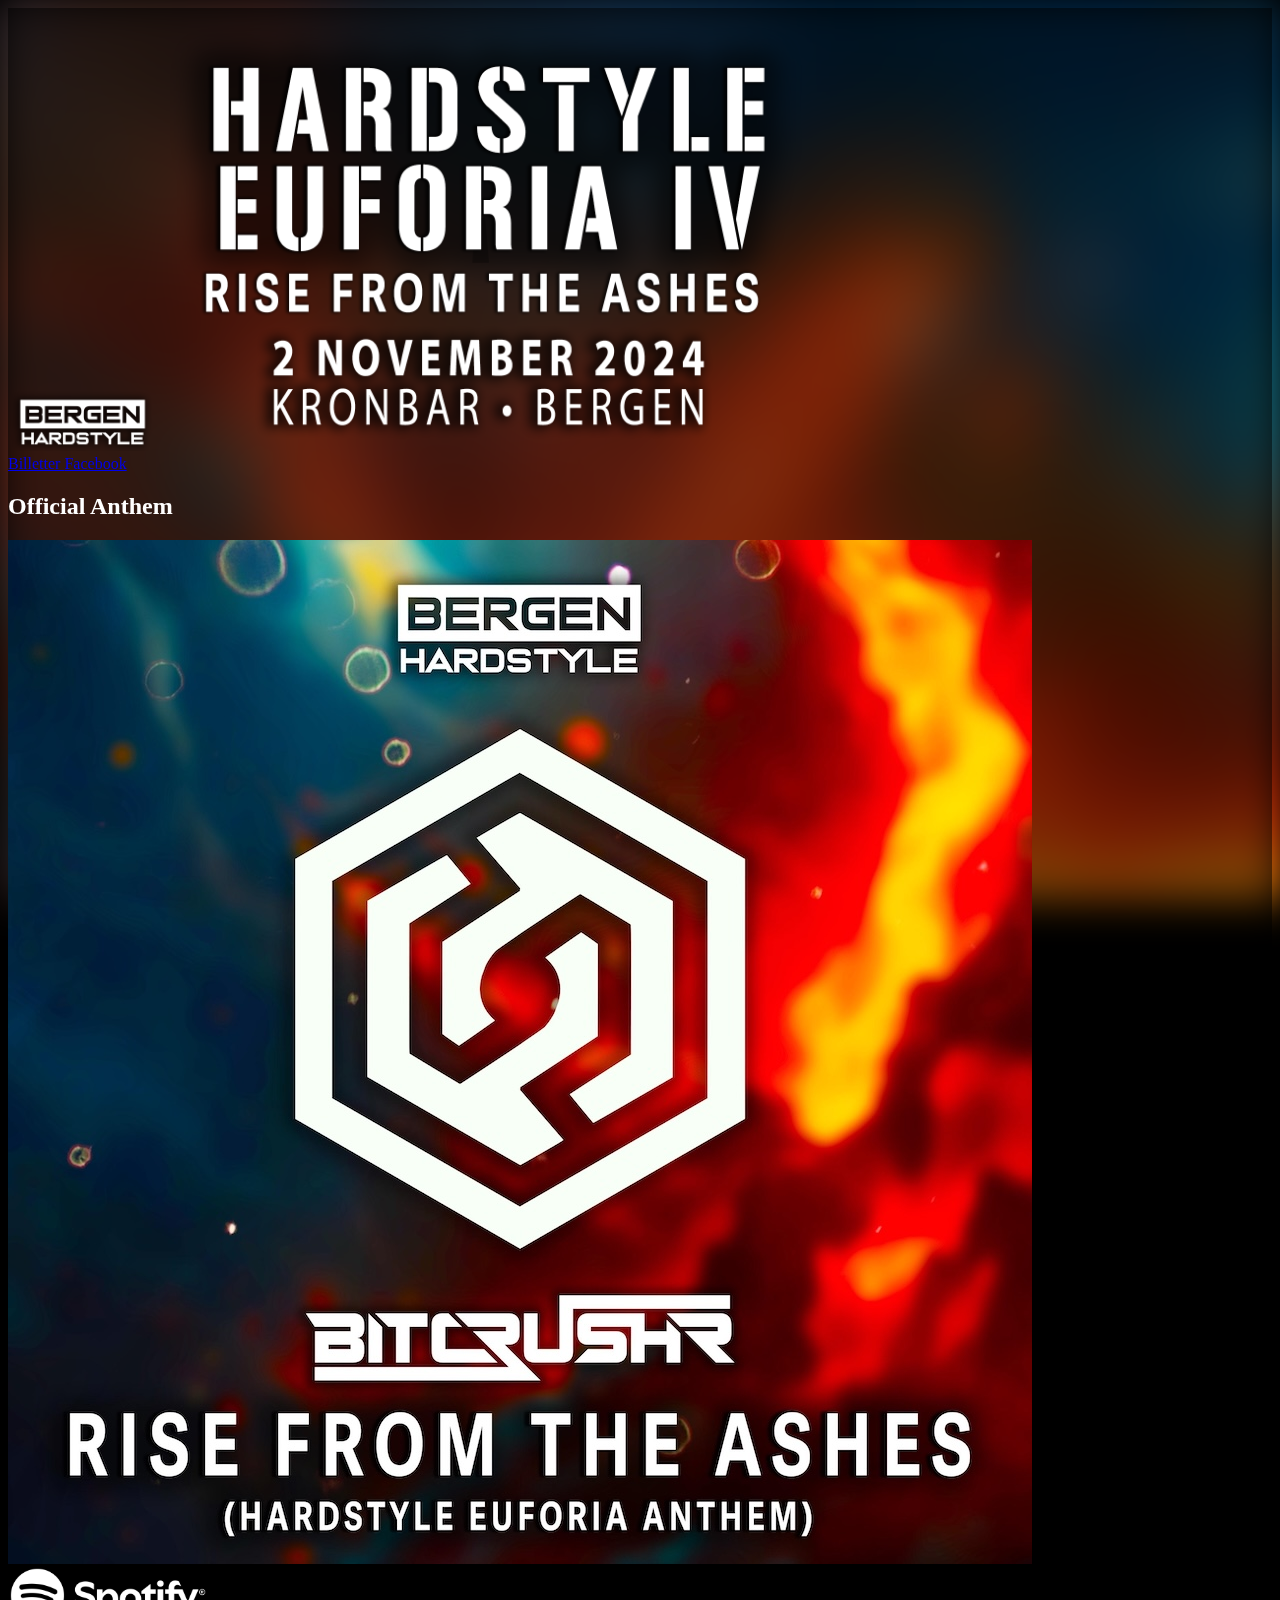
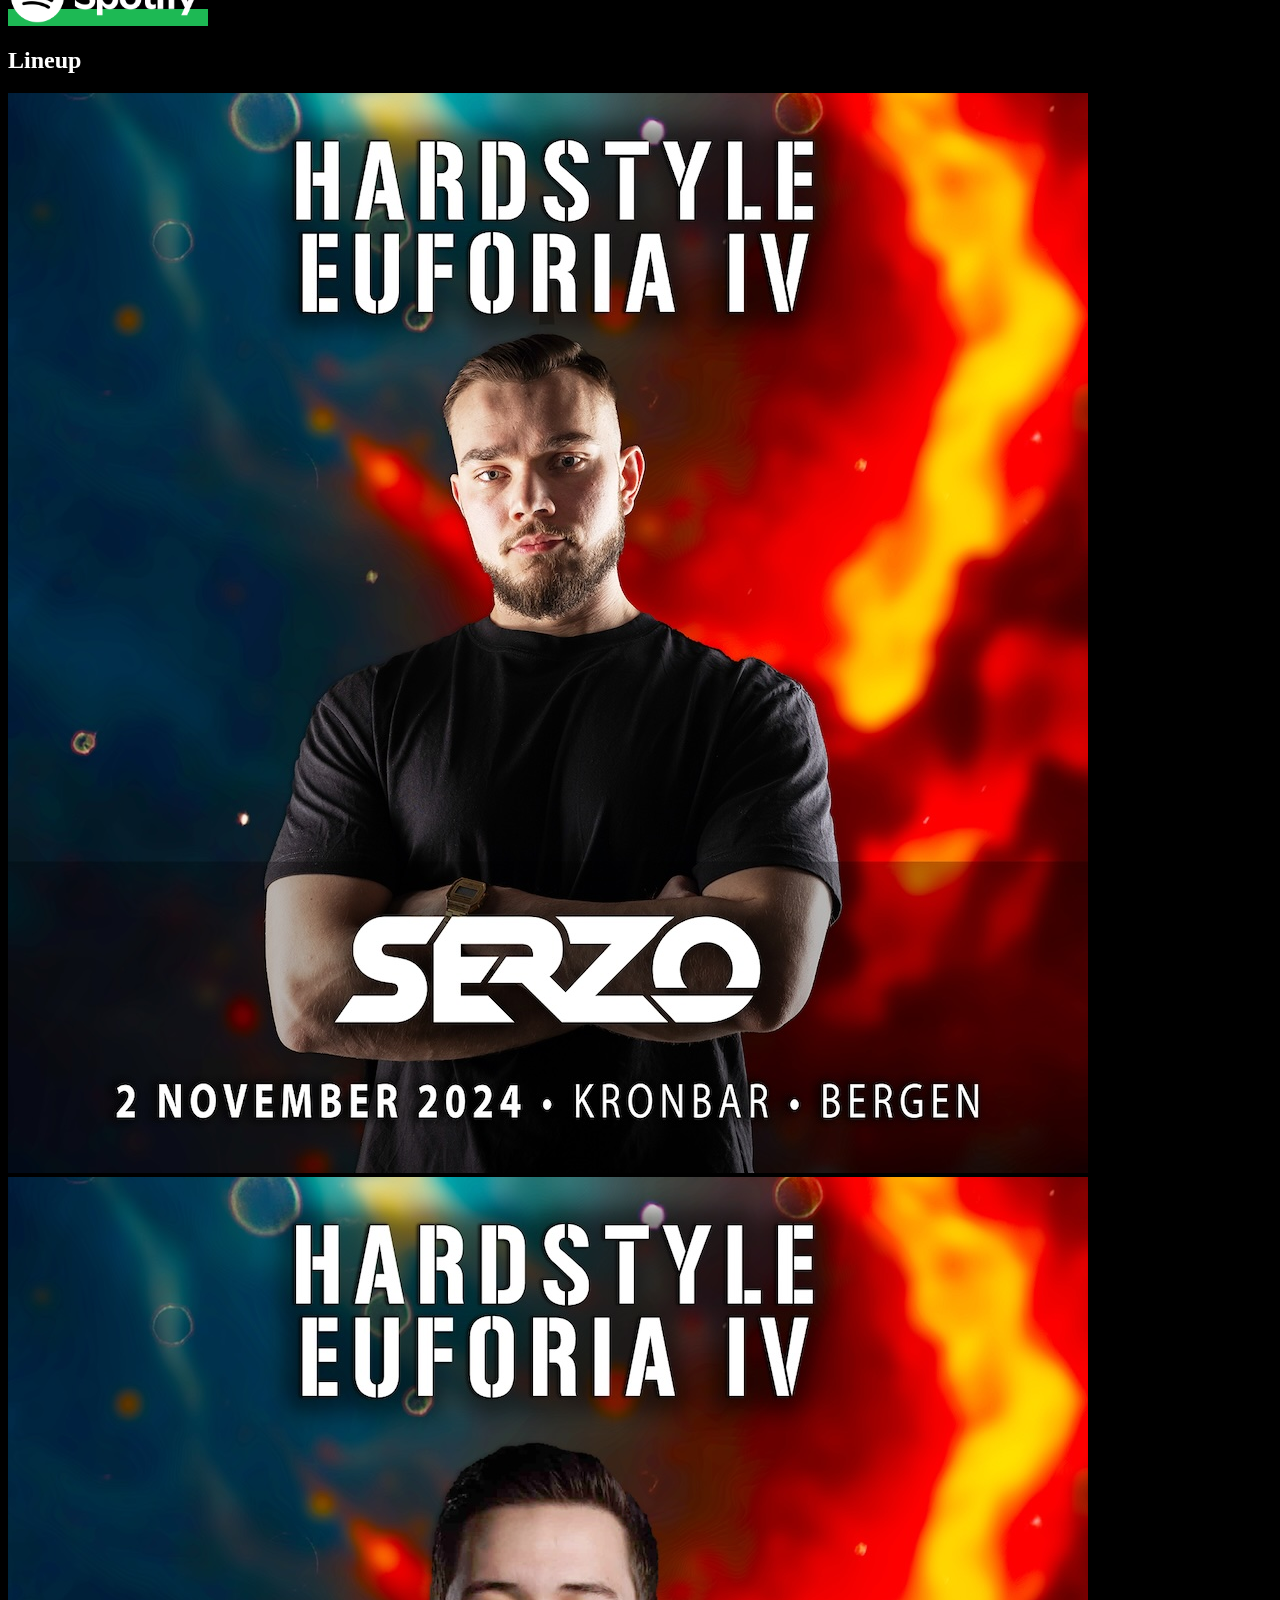
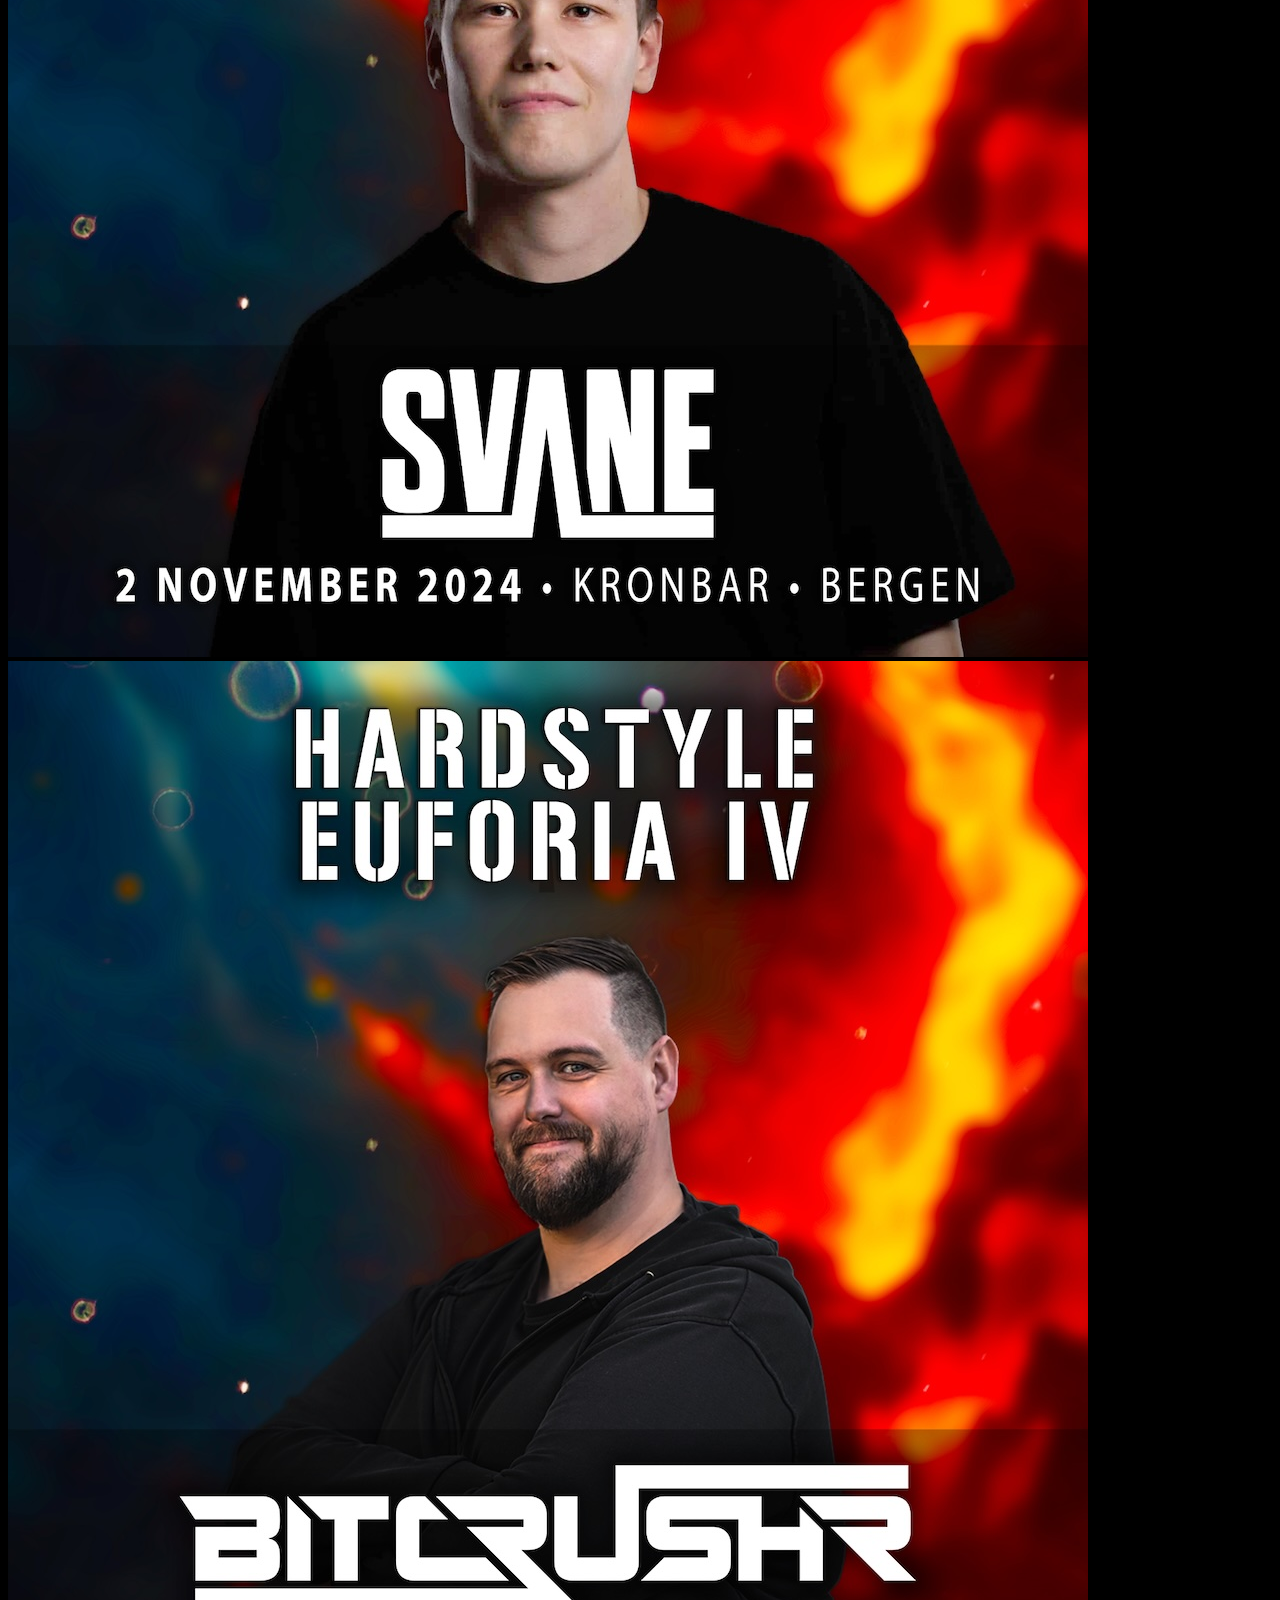
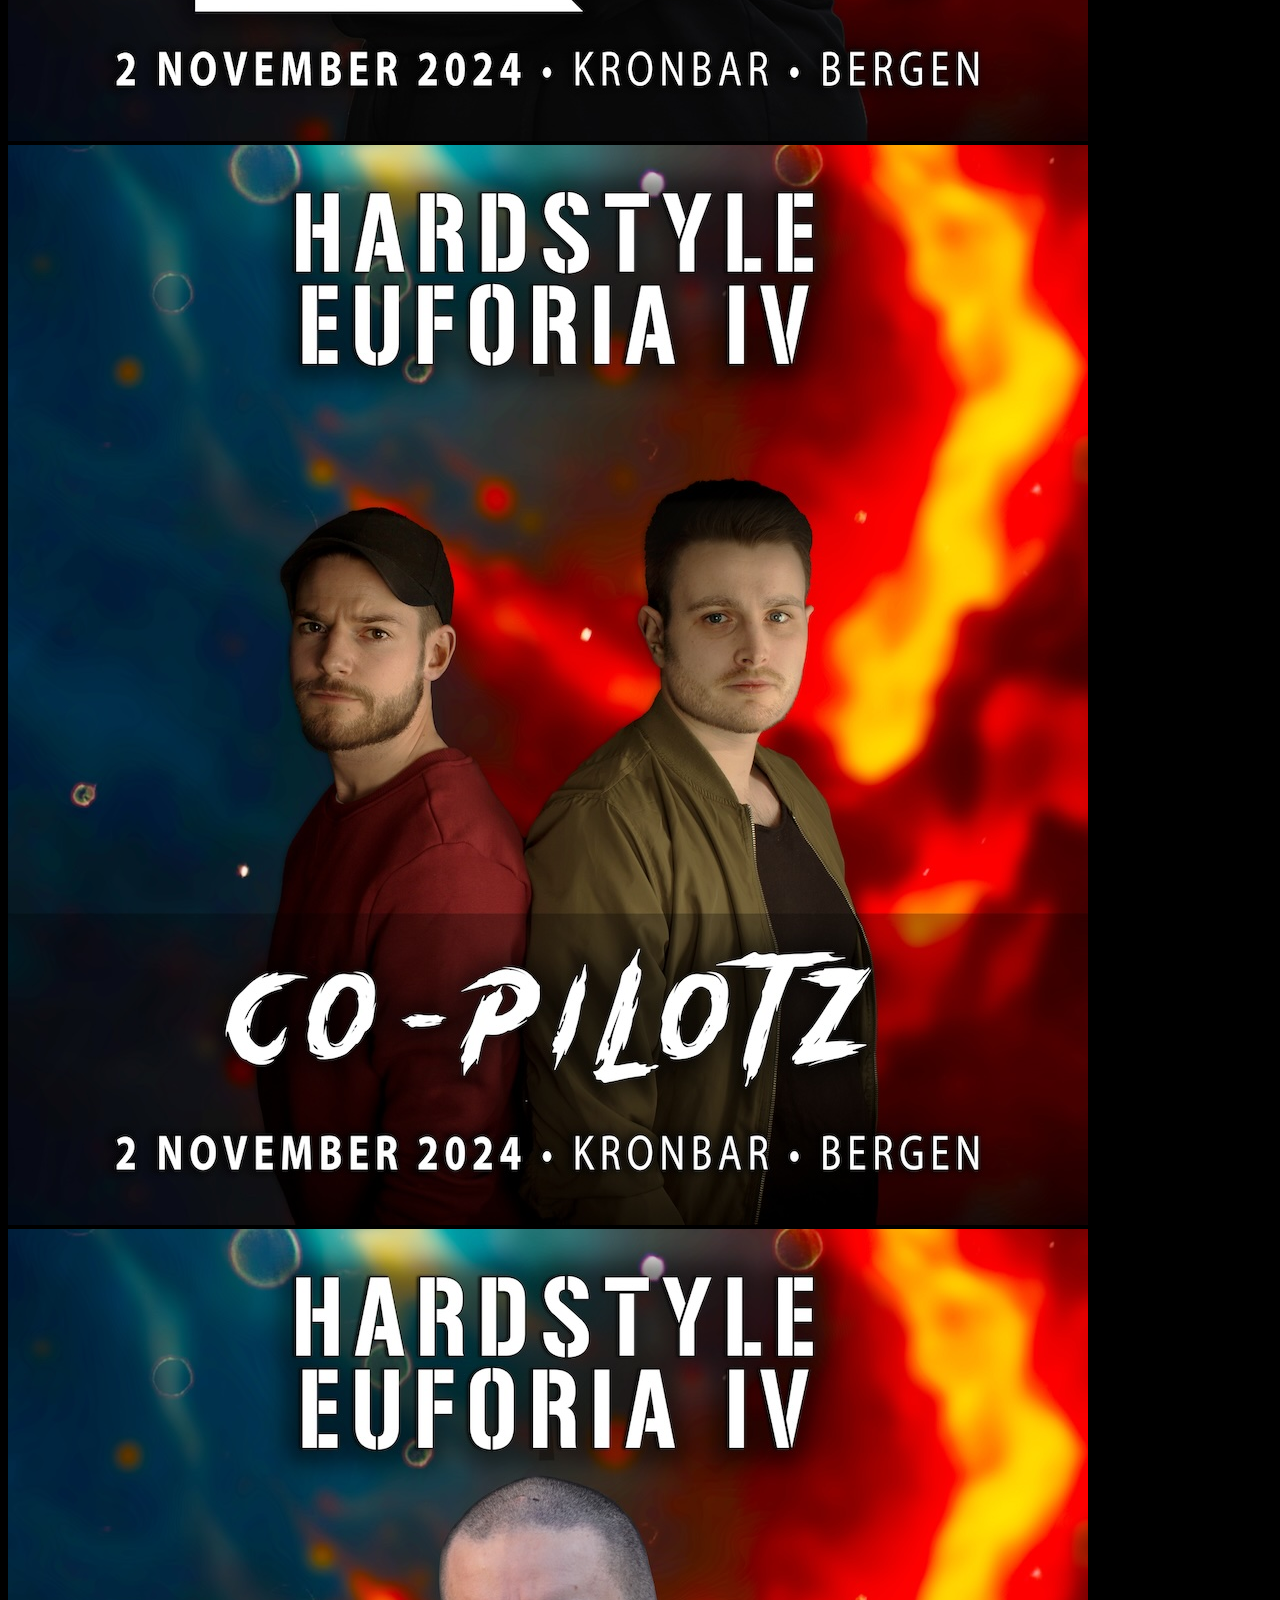
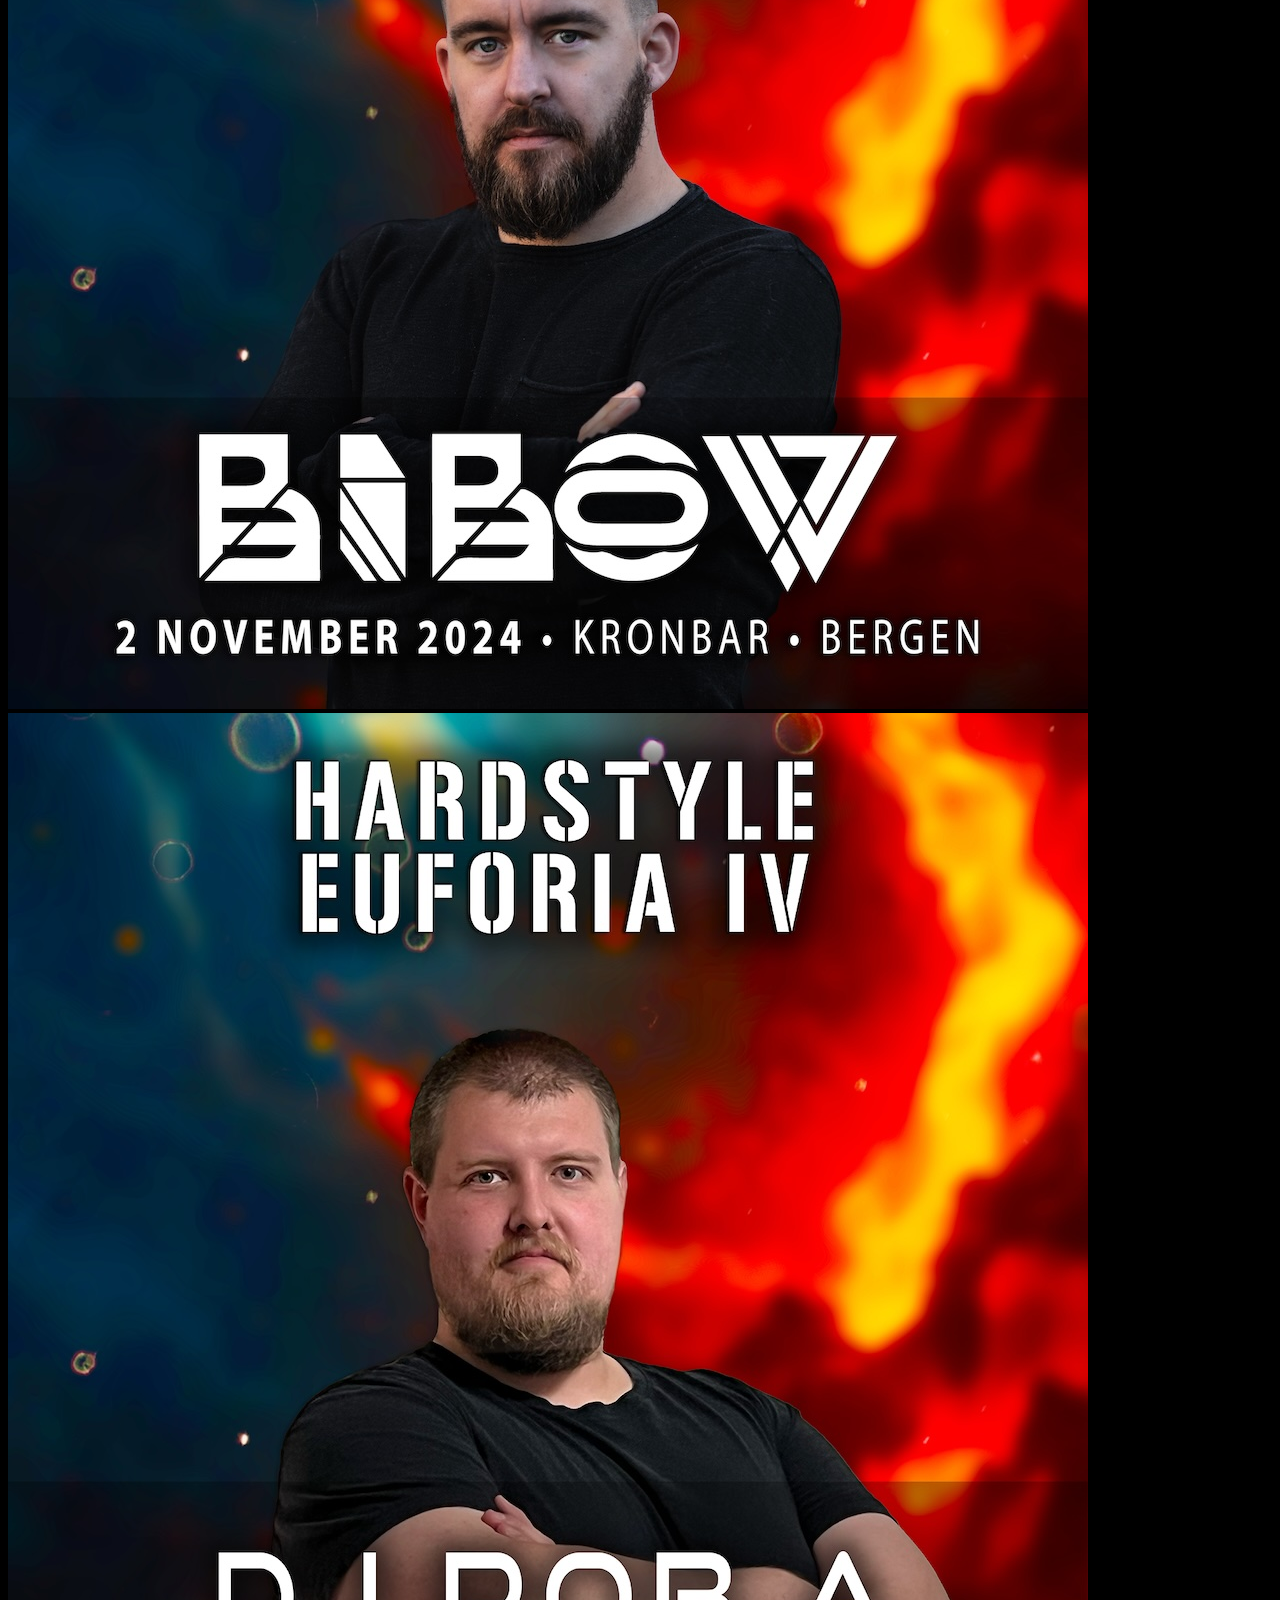
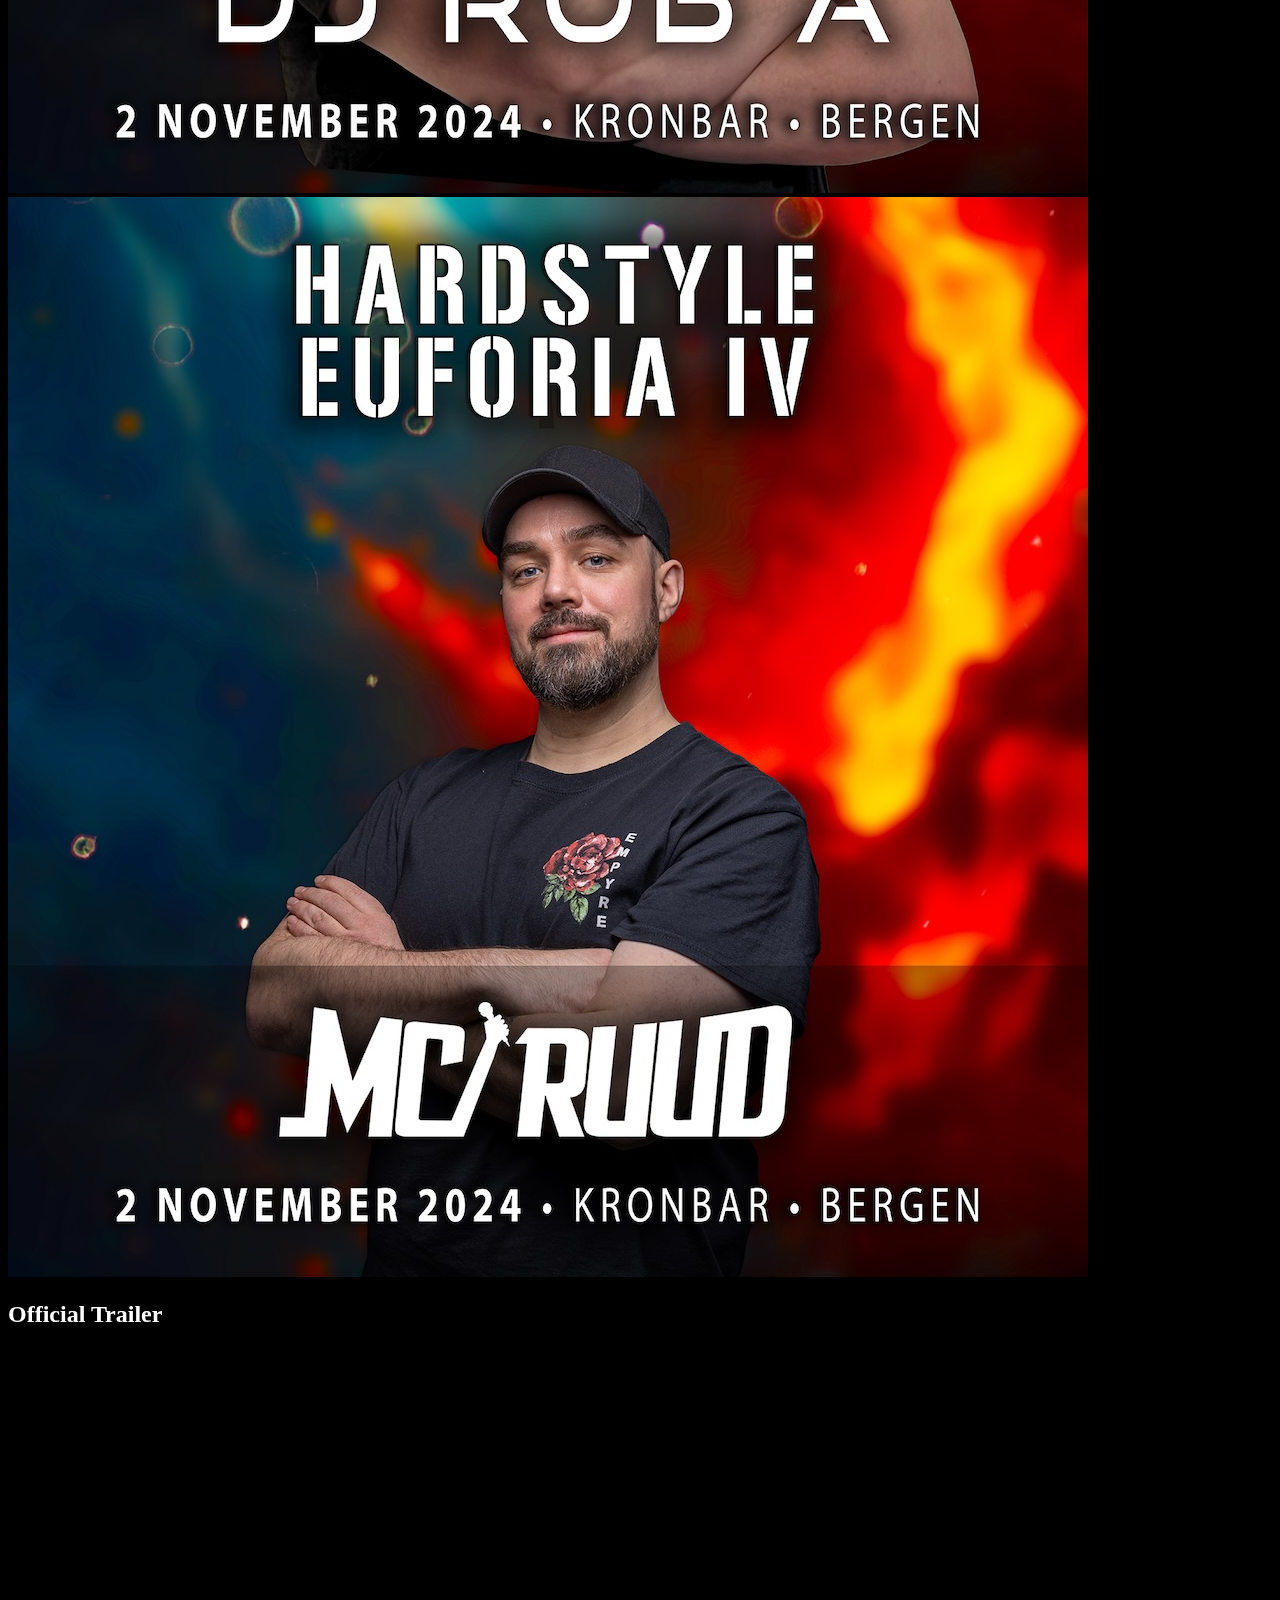
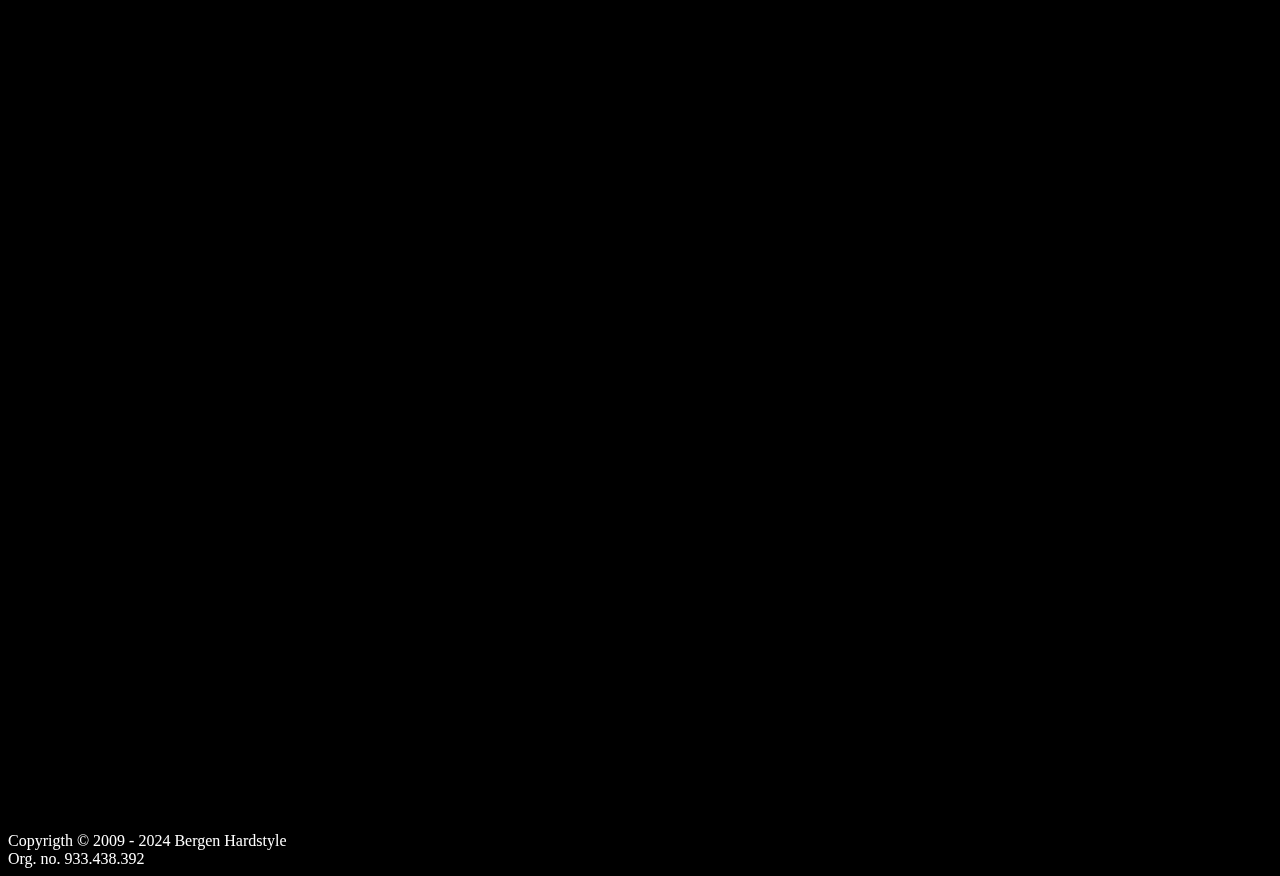
<file: index.html>
<!DOCTYPE html>
<html lang="en">

<head>
    <meta charset="UTF-8">
    <meta name="viewport" content="width=device-width, initial-scale=1.0">
    <title>Bergen Hardstyle</title>
    <link href="https://fonts.cdnfonts.com/css/seven-segment" rel="stylesheet">
    <link href="https://cdn.jsdelivr.net/npm/bootstrap@5.2.3/dist/css/bootstrap.min.css" rel="stylesheet"
        integrity="sha384-rbsA2VBKQhggwzxH7pPCaAqO46MgnOM80zW1RWuH61DGLwZJEdK2Kadq2F9CUG65" crossorigin="anonymous">
    <link rel="stylesheet" href="/styles.css">
    <!-- Google tag (gtag.js) -->
    <script async src="https://www.googletagmanager.com/gtag/js?id=G-NE822EDEZW"></script>
    <script>
        window.dataLayer = window.dataLayer || [];
        function gtag() { dataLayer.push(arguments); }
        gtag('js', new Date());

        gtag('config', 'G-NE822EDEZW');
    </script>
    <meta property="og:site_name" content="Bergen Hardstyle" />
    <meta property=“og:title” content=“Bergen Hardstyle - Bringing you the sound of the Harder styles since 2009!" />
    <meta property="og:url" content="https://bergenhardstyle.no" />
    <meta property="og:image" content="https://bergenhardstyle.no/assets/img/hardstyle-euforia-iv-fb-banner.jpg" />
    <meta property="og:image:secure_url"
        content="https://bergenhardstyle.no/assets/img/hardstyle-euforia-iv-fb-banner.jpg" />
</head>

<body class="bg-black vw-100">
    <div class="video-bg-loop-container">
        <video autoplay muted loop playsinline id="bg-loop">
            <source src="/assets/bg_loop_1_seamless_loop.mp4" type="video/mp4">
        </video>
    </div>

    <div class="container bg-dark-translucent rounded p-0" style="min-height: 100vh">
        <div class="mb-3  p-3">
            <div class="d-flex flex-column justify-content-center align-items-center">
                <img src="/assets/img/bh_logo.png" alt="Bergen Hardstyle" class="img-fluid" width="150">
                <img src="/assets/img/euforia_iv_event_logo.png"
                    alt="Hardstyle Euforia IV - Rise From The Ashes - 2 november 2024" class="img-fluid" width="640">
            </div>
        </div>
        <div class="container mb-5 d-flex align-items-center justify-content-center gap-3">
            <a href="https://kronbar.ticketco.events/no/nb/e/euforia" target="_blank"
                class="btn btn-lg btn-success mt-3 shadow text-uppercase">
                Billetter
            </a>
            <a href="https://www.facebook.com/events/531371829253858" target="_blank"
                class="btn btn-lg btn-primary mt-3 shadow text-uppercase">
                Facebook
            </a>
        </div>
        <div class="container mb-3">
            <div class="row d-flex justify-content-center text-center">
                <div class="col-12 col-md-6 p-0">
                    <h2 class="h1">Official Anthem</h2>
                    <img src="/assets/img/hardstyle-euforia-iv/anthem-cover.jpg"
                        alt="BITCRUSHR - Rise From The Ashes (Hardstyle Euforia Anthem 2024)"
                        class="img-fluid shadow rounded">
                    <div class="d-flex justify-content-center">
                        <a href="http://hypeddit.com/bitcrushr/rise-from-the-ashes" target="_blank"
                            class="btn btn-lg mt-3 shadow text-uppercase" style="background-color: #1DB954;">
                            <img src="/assets/img/spotify.png" alt="Spotify" class="img-fluid" width="200">
                        </a>
                    </div>
                </div>
            </div>
        </div>
        <div class="container mb-3">
            <div class="row d-flex justify-content-center text-center">
                <h2 class="h1">Lineup</h2>
                <div class="d-flex justify-content-center text-center">
                    <div class="col-12 col-md-6 shadow p-0">
                        <img src="/assets/img/hardstyle-euforia-iv/artists/Serzo_1080x1080.jpg"
                            alt="Hardstyle Euforia IV - Serzo" class="img-fluid">
                    </div>
                </div>
                <div class="col-12 col-md-6 col-lg-4 shadow p-0">
                    <img src="/assets/img/hardstyle-euforia-iv/artists/SVANE_1080x1080.jpg"
                        alt="Hardstyle Euforia IV - SVANE" class="img-fluid">
                </div>
                <div class="col-12 col-md-6 col-lg-4 shadow p-0">
                    <img src="/assets/img/hardstyle-euforia-iv/artists/BITCRUSHR_1080x1080.jpg"
                        alt="Hardstyle Euforia IV - BITCRUSHR" class="img-fluid">
                </div>
                <div class="col-12 col-md-6 col-lg-4 shadow p-0">
                    <img src="/assets/img/hardstyle-euforia-iv/artists/Co-Pilotz_1080x1080.jpg"
                        alt="Hardstyle Euforia IV - Co-Pilotz" class="img-fluid">
                </div>
                <div class="col-12 col-md-6 col-lg-4 shadow p-0">
                    <img src="/assets/img/hardstyle-euforia-iv/artists/Bibow_1080x1080.jpg"
                        alt="Hardstyle Euforia IV - Bibow" class="img-fluid">
                </div>
                <div class="col-12 col-md-6 col-lg-4 shadow p-0">
                    <img src="/assets/img/hardstyle-euforia-iv/artists/DJ_Rob_A_1080x1080.jpg"
                        alt="Hardstyle Euforia IV - DJ Rob A" class="img-fluid">
                </div>
                <div class="col-12 col-md-6 col-lg-4 shadow p-0">
                    <img src="/assets/img/hardstyle-euforia-iv/artists/MC_Ruud_1080x1080.jpg"
                        alt="Hardstyle Euforia IV - MC Ruud" class="img-fluid">
                </div>
            </div>
        </div>
        <div class="text-center">
            <h2 class="h1">Official Trailer</h2>
        </div>
        <div class="ratio ratio-16x9">
            <iframe width="1920" height="1080" class="w-100 h-100"
                src="https://www.youtube.com/embed/UXFVDVkQVgE?autoplay=1&origin=https://bergenhardstyle.no"
                frameborder="0">
            </iframe>
        </div>
        <div class="container py-3">
            <div class="text-center">
                <div>
                    Copyrigth © 2009 - 2024 Bergen Hardstyle
                </div>
                <div>
                    Org. no. 933.438.392
                </div>
            </div>
        </div>
    </div>
</body>

</html>
</file>
<file: styles.css>
@font-face {
    font-family: Segment7;
    src: url('/assets/fonts/Segment7Standard.otf');
}

:root {
    color: #fff;
}

body {
    background-color: #000 !important;
    /* background-image: url('/assets/bg.jpg'); */
    background-size: cover;
    background-repeat: no-repeat;
    background-attachment: fixed;
    background-position: center;
    max-width: 100vw;
    overflow-x: hidden;
}

.video-bg-loop-container {
    position: fixed;
    top: 0;
    left: 0;
    width: 100%;
    height: 100%;
    overflow: hidden;
    z-index: -1;
    filter: blur(20px);
}

.video-bg-loop-container video {
    position: absolute;
    top: 50%;
    left: 50%;
    min-width: 100%;
    min-height: 100%;
    width: auto;
    height: auto;
    transform: translate(-50%, -50%);
    z-index: -1;
    object-fit: cover;
    object-position: center;
}

.bg-dark-translucent {
    background-color: rgba(0, 0, 0, 0.5);
    color: #fff;
}
</file>
